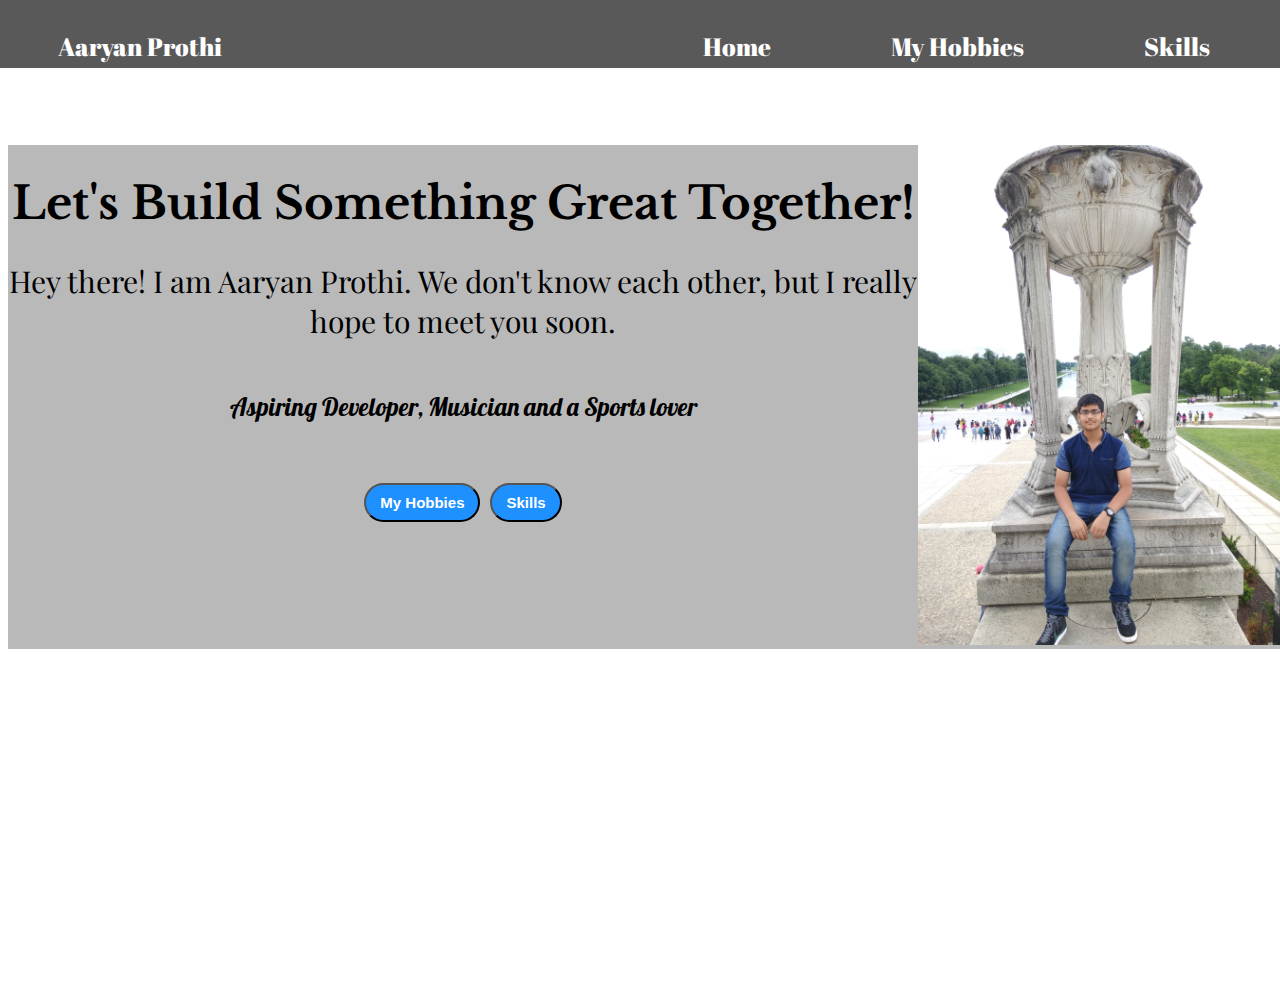
<file: index.html>
<!DOCTYPE html>
<html lang="en">

<head>
    <meta charset="UTF-8">
    <meta http-equiv="X-UA-Compatible" content="IE=edge">
    <meta name="viewport" content="width=device-width, initial-scale=1.0">
    <title>Aaryan Prothi - Aspiring Web Developer, Programmer and ML/DS Enthusiast</title>
    <link rel="stylesheet" href="style.css">
</head>

<body>
    <div class="container">

        <div class="navbar">

            <nav>
                <ul>
                    <a class="name" href="/">Aaryan Prothi</a>
                    <a href="/skills.html">Skills</a>
                    <a href="/myhobbies.html">My Hobbies</a>
                    <a href="/">Home</a>
                </ul>
            </nav>
        </div>
        

        <div class="main">
            <div class="infocontainer">
                
                <div class="info">
                    <h1 class="heading">Let's Build Something Great Together!</h1>
                    <p class="intro">Hey there! I am Aaryan Prothi. We don't know each other, but I really hope to meet you soon.</p>
                    <p class="qualities">Aspiring Developer, Musician and a Sports lover</p>
                    <br>
                    <br>
                    <div class="buttons">
                        <a href="/myhobbies.html"><button>My Hobbies</button></a>
                        <a href="/skills.html"><button>Skills</button></a>
                    </div>
                </div>
                <div class="pic">
                    <img src="mypic.jpg" alt="Aaryan Prothi">
                </div>
            </div>
        </div>

    </div>
</body>

</html>
</file>
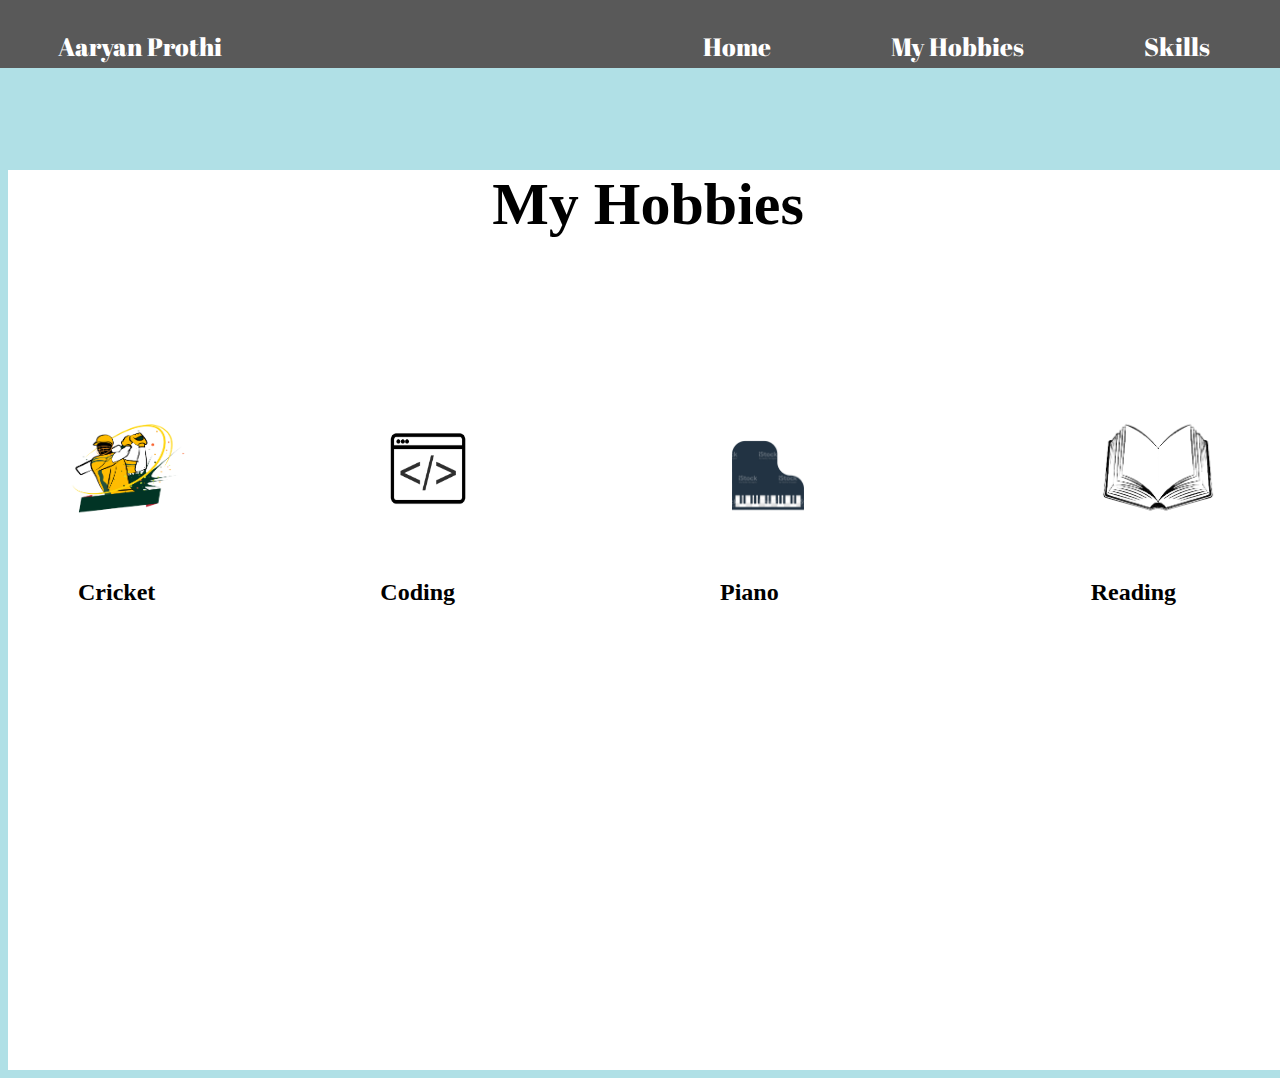
<file: myhobbies.html>
<!DOCTYPE html>
<html lang="en">

<head>
    <meta charset="UTF-8">
    <meta http-equiv="X-UA-Compatible" content="IE=edge">
    <meta name="viewport" content="width=device-width, initial-scale=1.0">
    <title>Aaryan Prothi - Aspiring Web Developer, Programmer and ML/DS Enthusiast</title>
    <link rel="stylesheet" href="style.css">
</head>

<body style="background-color:powderblue;">
    <div class="container">

        <div class="navbar">

            <nav>
                <ul>
                    <a class="name" href="/">Aaryan Prothi</a>
                    <a href="/skills.html">Skills</a>
                    <a href="/myhobbies.html">My Hobbies</a>
                    <a href="/">Home</a>
                </ul>
            </nav>
        </div>
        

        <div class="main">
            <div class="hobbies">
                <h1>My Hobbies</h1>
            </div>
            <div class="hpics">
                <img src="cricket.png" alt="Cricket" class="cr">
                <img src="coding.png" alt="Coding" class="co">
                <img src="piano.png" alt="Piano" class="pi">
                <img src="novel.png" alt="Reading" class="no">
            </div>
            <div class="hname">
                <h2 class="cr">Cricket</h2>
                <h2 class="co">Coding</h2>
                <h2 class="pi">Piano</h2>
                <h2 class="no">Reading</h2>
            </div>
        </div>

    </div>
</body>

</html>
</file>
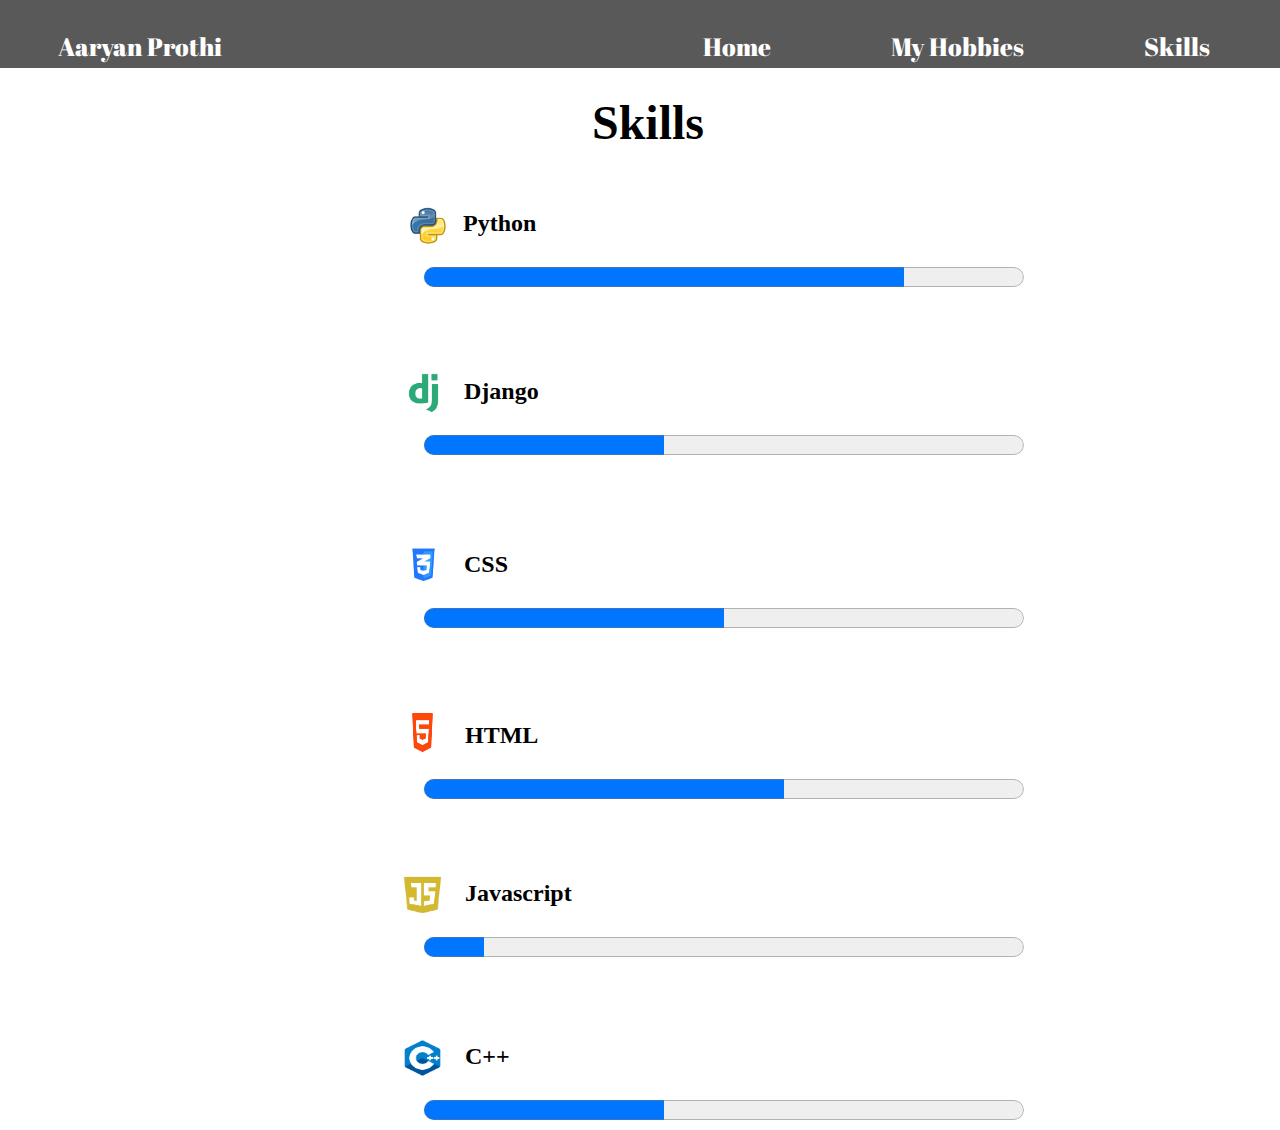
<file: skills.html>
<!DOCTYPE html>
<html lang="en">

<head>
    <meta charset="UTF-8">
    <meta http-equiv="X-UA-Compatible" content="IE=edge">
    <meta name="viewport" content="width=device-width, initial-scale=1.0">
    <title>Aaryan Prothi - Aspiring Web Developer, Programmer and ML/DS Enthusiast</title>
    <link rel="stylesheet" href="style.css">
</head>

<body>
    <div class="container">

        <div class="navbar">

            <nav>
                <ul>
                    <a class="name" href="/">Aaryan Prothi</a>
                    <a href="/skills.html">Skills</a>
                    <a href="/myhobbies.html">My Hobbies</a>
                    <a href="/">Home</a>
                </ul>
            </nav>
        </div>


        <div class="main">
            <div class="skills">
                <h1>Skills</h1>
            </div>
            <div class="nameiconpy">
                <img src="python.png" alt="python" class="py">
                <h2>Python</h2>
            </div>
            <div class="progress">
                <progress id="file" max="100" value="80"> 80% </progress>
            </div>

            <div class="nameicondj">
                <img src="django.png" alt="django" class="dj">
                <h2>Django</h2>
            </div>
            <div class="progress">
                <progress id="file" max="100" value="40"> 40% </progress>
            </div>

            <div class="nameiconcss">
                <img src="css.png" alt="css" class="css">
                <h2>CSS</h2>
            </div>
            <div class="progress">
                <progress id="file" max="100" value="50"> 50% </progress>
            </div>

            <div class="nameiconhtml">
                <img src="html.png" alt="html" class="html">
                <h2>HTML</h2>
            </div>
            <div class="progress">
                <progress id="file" max="100" value="60"> 60% </progress>
            </div>

            <div class="nameiconjs">
                <img src="js.png" alt="js" class="js">
                <h2>Javascript</h2>
            </div>
            <div class="progress">
                <progress id="file" max="100" value="10"> 10% </progress>
            </div>

            <div class="nameiconcpp">
                <img src="cpp.png" alt="cpp" class="cpp">
                <h2>C++</h2>
            </div>
            <div class="progress">
                <progress id="file" max="100" value="40"> 40% </progress>
            </div>

        </div>

    </div>
</body>

</html>
</file>
<file: style.css>
@import url('https://fonts.googleapis.com/css2?family=Lobster&display=swap');
@import url('https://fonts.googleapis.com/css2?family=Libre+Baskerville:wght@700&display=swap');
@import url('https://fonts.googleapis.com/css2?family=Playfair+Display:wght@500&display=swap');
@import url('https://fonts.googleapis.com/css2?family=Abril+Fatface&display=swap');

.navbar{
    position: fixed; /* Set the navbar to fixed position */
    top: 0; /* Position the navbar at the top of the page */
    width: 106vw; /* Full width */
    font-family: 'Abril Fatface', cursive;
    background-color: rgb(89, 89, 89);
    font-size: 25px;
    margin-left: -70px;
}

.navbar a {
    text-decoration: none;
    float: right;
    display: block;
    color: white;
    text-align: center;
    padding: 5px 35px;
    margin-right: 50px;
}

.navbar a.name{
    float: left;
    margin-left: 45px;
}
.navbar a:hover {
    background: rgb(213, 211, 211);
    color: black;
  }

.main {
    margin-top: 95px; /* Add a top margin to avoid content overlay */
    background-color: white;
    width: 100vw;
    height: 100vh;
}

.infocontainer{
    float: left;
    margin-top: 30px;
    background-color: rgb(186, 185, 185);
    height: auto;
    width: 100vw;
    margin: 50px auto;
    justify-content: space-around;
    display: flex;
}

.infocontainer div.buttons{
    text-align: center;
    
}

.infocontainer div.buttons button{
    border-radius: 22px;
    padding: 9px 14px;
    color: white;
    background-color: dodgerblue;
    font-weight: bold;
    font-size: 15px;
    margin: 0 3px;
    cursor: pointer;
}

.infocontainer div.buttons button:hover{
    color: dodgerblue;
    background-color: white;
}

.pic img{
    width: 370px;
    height: 500px
}

.heading{
    font-size: 45px;
    font-family: 'Libre Baskerville', serif;
    text-align: center;
}

.intro{
    font-size: 30px;
    padding-bottom: 20px;
    font-family: 'Playfair Display', serif;
    text-align: center;
}

.qualities{
    font-size: 25px;
    font-family: 'Lobster', cursive;
    text-align: center;

}


.main div.hobbies{
    margin-top: 100px;
    text-align: center;
    font-size: 30px;
    font-family: Comic Sans MS;
}

.main div.hobbies h1{
    margin-top: 170px;

}

.main div.hpics img{
    width: 120px;

}

.main div.hpics{
    display:flex;
    margin-top: 180px;
}

.main div.hpics img.cr{
    margin-left: 60px;
    height: 100px;
}

.main div.hpics img.co{
    margin-left: 200px;
    width: 80px;
    height: 80px;
    margin-top: 10px;

}

.main div.hpics img.pi{
    margin-left: 240px;
}

.main div.hpics img.no{
    margin-left: 270px;
    height: 100px;
}

.main div.hname{
    display: flex;
    font-family: Hoefler Text;
    margin-top: 20px;
}

.main div.hname h2.cr{
    margin-left: 70px;
}

.main div.hname h2.co{
    margin-left: 225px;
}

.main div.hname h2.pi{
    margin-left: 265px;
}

.main div.hname h2.no{
    margin-left: 312px;
}


.main div.progress progress{
    margin-left: 26em;
    width: 600px;
    height: 40px;
}


.main div.nameiconpy{
    display: flex;
}

.main div.nameiconpy img.py{
    margin-top: 25px;
    width: 40px;
    height: 40px;
    margin-left: 25em;
}

.main div.nameiconpy h2{
    margin-left: 15px;
    margin-top: 28px;
}


.main div.skills h1{
    text-align: center;
    font-size: 3em;
    font-family: Comic Sans MS;
}


.main div.nameicondj{
    display: flex;
}

.main div.nameicondj h2{
    margin-top: 80px;
}


.main div.nameicondj img.dj{
    margin-top: 75px;
    width: 31px;
    height: 40px;
    margin-left: 25em;
    padding-right: 25px;
}



.main div.nameiconcss{
    display: flex;
}


.main div.nameiconcss h2{
    margin-top: 85px;
}


.main div.nameiconcss img.css{
    margin-top: 75px;
    width: 31px;
    height: 40px;
    margin-left: 25em;
    padding-right: 25px;
}

.main div.nameiconhtml{
    display: flex;
}

.main div.nameiconhtml h2{
    margin-top: 84px;
}

.main div.nameiconhtml img.html{
    margin-top: 75px;
    width: 45px;
    height: 40px;
    margin-left: 24.5em;
    padding-right: 20px;
}

.main div.nameiconjs{
    display: flex;
}

.main div.nameiconjs h2{
    margin-top: 70px;
}

.main div.nameiconjs img.js{
    margin-top: 65px;
    width: 45px;
    height: 40px;
    margin-left: 24.5em;
    padding-right: 20px;
}


.main div.nameiconcpp{
    display: flex;
}

.main div.nameiconcpp h2{
    margin-top: 75px;
}

.main div.nameiconcpp img.cpp{
    margin-top: 70px;
    width: 45px;
    height: 40px;
    margin-left: 24.5em;
    padding-right: 20px;
}
</file>
